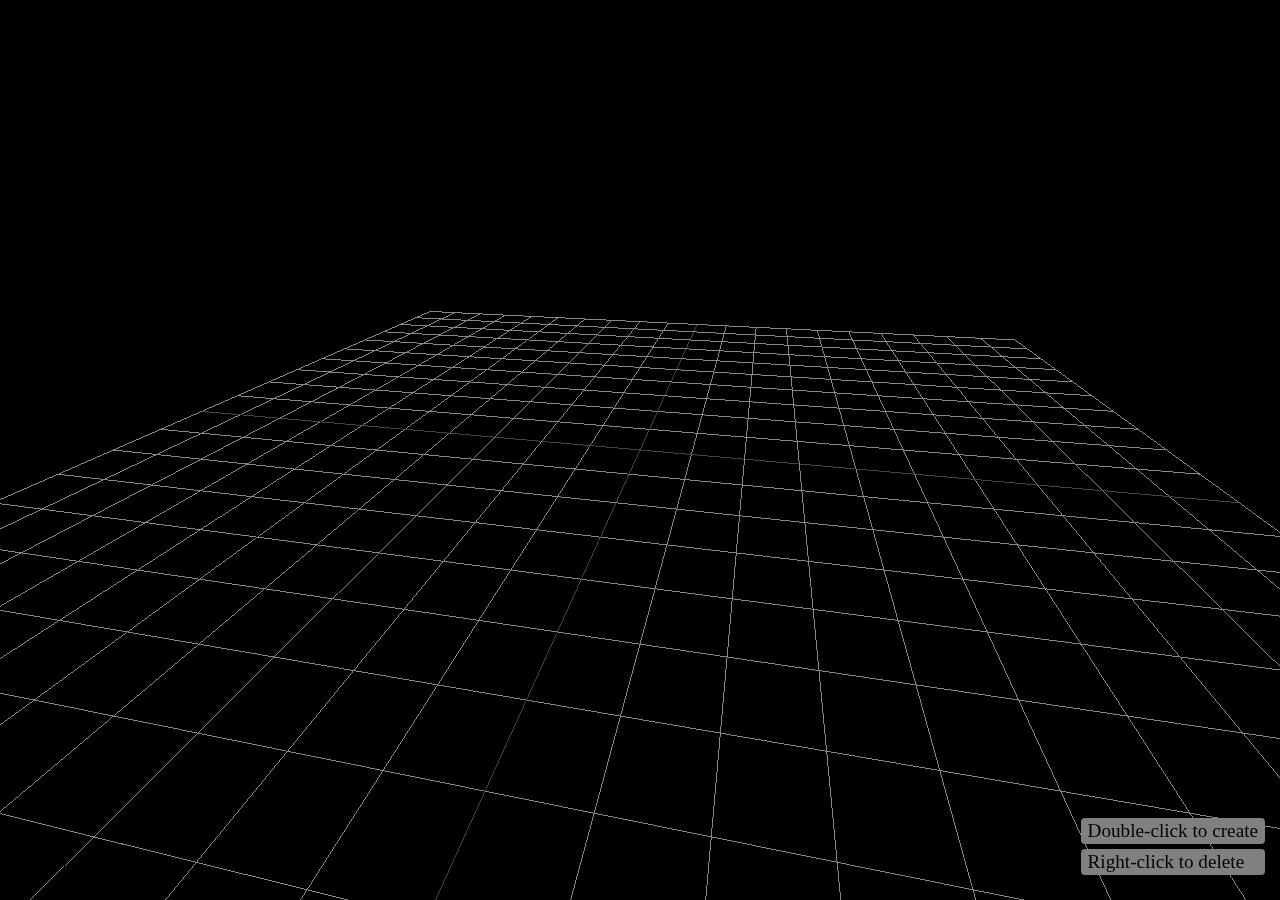
<file: index.html>
<!DOCTYPE html>
<html lang="en">
  <head>
    <meta charset="utf-8" />
    <meta name="viewport" content="width=device-width, initial-scale=1.0" />
    <title>Create element on grid</title>
    <link rel="icon" type="image/png" href="./cursor.3664207e.png" />
    <meta name="author" content="ankitjha2603" />
    <meta name="robots" content="index, follow" />
    <meta
      name="description"
      content="This project utilizes Three.js to build an interactive 3D grid environment. Users can generate and delete objects on the grid by clicking. Objects rotate, and the camera perspective is adjustable. It's a dynamic, visually engaging experience."
    />
    <meta
      name="keywords"
      content="three.js, html, css, javascript, OrbitControls"
    />
    <meta property="og:title" content="Create element on grid" />
    <meta
      property="og:description"
      content="This project utilizes Three.js to build an interactive 3D grid environment. Users can generate and delete objects on the grid by clicking. Objects rotate, and the camera perspective is adjustable. It's a dynamic, visually engaging experience."
    />
    <meta
      property="og:url"
      content="https://ankitjha2603.github.io/create-element-on-grid"
    />
    <meta property="og:type" content="website" />
    <link
      rel="sitemap"
      type="application/xml"
      title="Sitemap"
      href="https://ankitjha2603.github.io/sitemap.xml"
    />
    <script
      async
      src="https://www.googletagmanager.com/gtag/js?id=G-4J64SC1QY7"
    ></script>
    <script>
      function a() {
        dataLayer.push(arguments);
      }
      (window.dataLayer = window.dataLayer || []),
        a("js", new Date()),
        a("config", "G-4J64SC1QY7");
    </script>
    <meta
      name="google-site-verification"
      content="5QsjbXuM1buDwEtnxWDKN9dE1qgf_dgz646EdwUxSWg"
    />
    <link rel="stylesheet" href="./index.6e3a4379.css" />
  </head>
  <body>
    <div class="info">
      <div class="dinfo">Double-click to create</div>
      <div class="dinfo">Right-click to delete</div>
    </div>
  </body>
  <script src="./index.f9bdc4e6.js" type="module"></script>
</html>
</file>
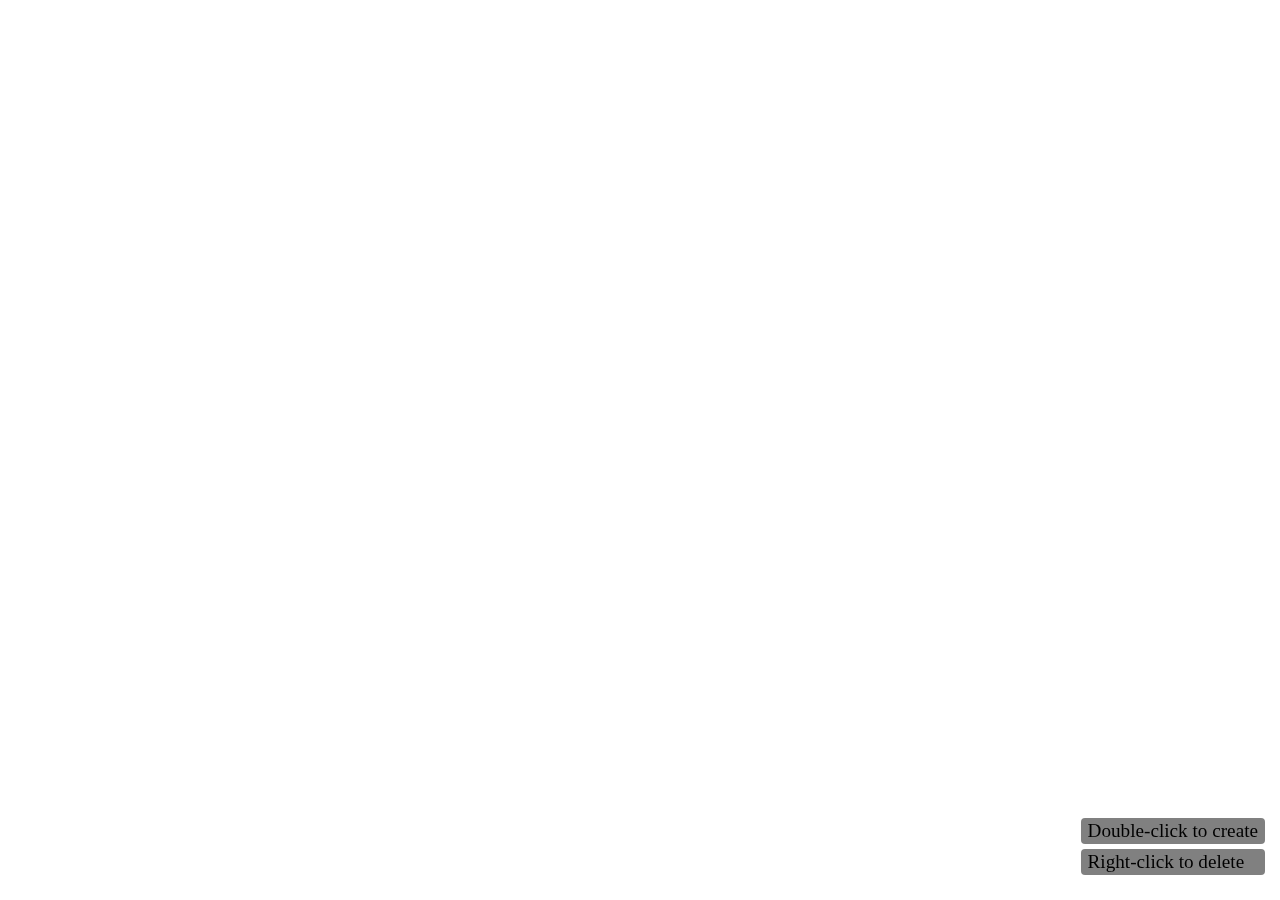
<file: code/index.html>
<!DOCTYPE html>
<html lang="en">
  <head>
    <meta charset="UTF-8" />
    <meta name="viewport" content="width=device-width, initial-scale=1.0" />
    <title>Create element on grid</title>
    <link rel="icon" type="image/png" href="./image/cursor.png" />
    <meta name="author" content="ankitjha2603" />
    <meta name="robots" content="index, follow" />
    <meta
      name="description"
      content="This project utilizes Three.js to build an interactive 3D grid environment. Users can generate and delete objects on the grid by clicking. Objects rotate, and the camera perspective is adjustable. It's a dynamic, visually engaging experience."
    />
    <meta
      name="keywords"
      content="three.js, html, css, javascript, OrbitControls"
    />
    <meta property="og:title" content="Create element on grid" />
    <meta
      property="og:description"
      content="This project utilizes Three.js to build an interactive 3D grid environment. Users can generate and delete objects on the grid by clicking. Objects rotate, and the camera perspective is adjustable. It's a dynamic, visually engaging experience."
    />
    <meta
      property="og:url"
      content="https://ankitjha2603.github.io/create-element-on-grid"
    />
    <meta property="og:type" content="website" />
    <!-------------------------->
    <!-- Sitemap -->
    <link
      rel="sitemap"
      type="application/xml"
      title="Sitemap"
      href="https://ankitjha2603.github.io/sitemap.xml"
    />
    <!-------------------------->

    <!----------------------------------------------------------------------------->
    <!-- Global site tag (gtag.js) - Google Analytics -->
    <script
      async
      src="https://www.googletagmanager.com/gtag/js?id=G-4J64SC1QY7"
    ></script>
    <script>
      window.dataLayer = window.dataLayer || [];
      function gtag() {
        dataLayer.push(arguments);
      }
      gtag("js", new Date());
      gtag("config", "G-4J64SC1QY7");
    </script>
    <!--Google verification--->
    <meta
      name="google-site-verification"
      content="5QsjbXuM1buDwEtnxWDKN9dE1qgf_dgz646EdwUxSWg"
    />
    <!----------------------------------------------------------------------------->
    <link rel="stylesheet" href="style/style.css" />
  </head>
  <body>
    <div class="info">
      <div class="dinfo">Double-click to create</div>
      <div class="dinfo">Right-click to delete</div>
    </div>
  </body>
  <script src="script/script.js" type="module"></script>
</html>
</file>
<file: index.6e3a4379.css>
body{margin:0;overflow:hidden}.info{z-index:1;-webkit-user-select:none;user-select:none;font-size:1.2em;position:fixed;bottom:20px;right:10px}.dinfo{cursor:help;background-color:gray;border-radius:4px;margin:5px;padding:2px 7px}
/*# sourceMappingURL=index.6e3a4379.css.map */
</file>
<file: code/style/style.css>
body {
    overflow: hidden;
    margin: 0px;
}

.info {
    position: fixed;
    bottom: 20px;
    right: 10px;
    z-index: 1;
    font-size: 1.2em;
    user-select: none;
}

.dinfo {
    background-color: #808080;
    padding: 2px 7px;
    margin: 5px 5px;
    border-radius: 4px;
    cursor: help;
}
</file>
